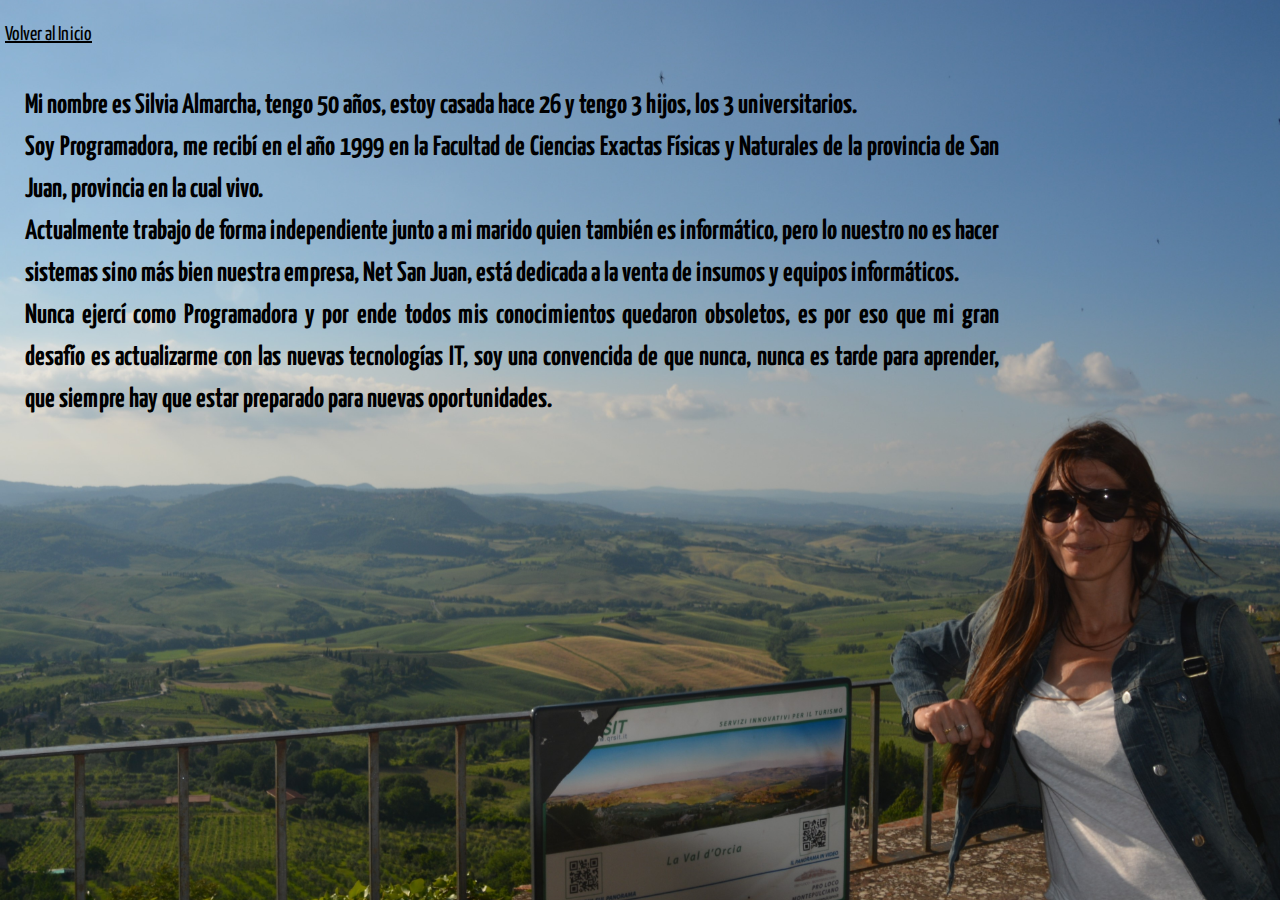
<file: biografia.html>
<!DOCTYPE html>
<html lang="en">
<head>
    <meta charset="UTF-8">
    <meta http-equiv="X-UA-Compatible" content="IE=edge">
    <meta name="viewport" content="width=device-width, initial-scale=1.0">
    <title>Biografia</title>
    <link rel="stylesheet" href="Styles/styles.css">
    <!--<link rel="icon" type="image/x-icon"  href="imagenes/favicon.ico">-->
    <link rel="shortcut icon" href="https://i.pinimg.com/736x/49/28/e0/4928e0f090b19bc3234e519adcb437e0.jpg" type="image/x-icon">
    <link href="https://fonts.googleapis.com/css2?family=Delicious+Handrawn&display=swap" rel="stylesheet">
    <link href="https://fonts.googleapis.com/css2?family=Yanone+Kaffeesatz:wght@300&display=swap" rel="stylesheet">
    
</head>
<body class="mi_biografia">
      <p class="volver"><a href="index.html" target="_blank">Volver al Inicio</a></p>
      <div class="container">
          <P class="parrafo">Mi nombre es Silvia Almarcha, tengo 50 años, estoy casada hace 26 y tengo 3 hijos, los 3 universitarios.<br>
            Soy Programadora, me recibí en el año 1999 en la Facultad de Ciencias Exactas Físicas y Naturales  de la provincia de San Juan, provincia en la cual vivo.<br>Actualmente trabajo de forma independiente junto a mi marido quien también es informático, pero lo nuestro no es hacer sistemas sino más bien nuestra empresa, Net San Juan, está dedicada a la venta de insumos y equipos informáticos.<br> 
            Nunca ejercí como Programadora y por ende todos mis conocimientos quedaron obsoletos, es por eso que mi gran desafío es actualizarme con las nuevas tecnologías IT, soy una convencida de que nunca, nunca es tarde para aprender, que siempre  hay que estar preparado para nuevas oportunidades.
            </P>
      </div>   
</body>
</html>
</file>
<file: Styles/styles.css>
*{
    margin: 0;
    padding: 0;
    box-sizing: border-box;
    
}
body{
    background-image:url(../imagenes/Fondo_Imagen2.jpg);
    background-repeat: no-repeat;
    background-color: #2729a8;
    background-size: cover;
    background-attachment: fixed;
    font-family: 'Yanone Kaffeesatz', sans-serif;
    
    
}

.mi_biografia{
    background-image: url(../imagenes/Foto_Bio.jpg);
    background-repeat: no-repeat;
    background-position: center;
    background-color: #cccccc;
    background-size: cover;
    background-attachment: fixed;
    font-family: 'Yanone Kaffeesatz', sans-serif;
}

header h1 .imagen1 {
    width: 350px;
}

header .imagen2 {
    width: 150px;
}

header {
    border: 2px solid rgba(0, 0, 0, 0.377);
    background-color: rgba(187, 187, 132, 0.384);
    display: flex;
    justify-content: space-evenly;
    align-items: center;
      
}

nav ul {
    list-style-type: none;
    display: flex;
    align-items: center;
          
}

nav ul li{
    margin: 10px;
    padding: 20px;    
      
}

nav ul li a{
    text-decoration: none;
    color: rgb(16, 43, 56);
    font-family: 'Delicious Handrawn', cursive;
    font-size: 35px;
    font-weight: bold; 
    
}

nav ul li :hover{
    border: 3px solid rgb(54, 53, 53);
    border-radius: 15px;
    padding: 10px;  
}

main{
    width: 98%;
    margin: 20px auto;
}

main .sinopsis {
    margin: 20px auto;
    border-radius: 10px;
    background-color: rgba(245, 245, 220, 0.507);
    display: flex;
    justify-content: space-between;
    align-items: center;
    padding: 30px;
}

main .sinopsis .imagen-sinopsis img{
    width: 350px;
}

main .texto{
    text-align: justify;
    font-size: 25px;
    line-height: 1.5;
    font-weight: bold;
    
}

main .texto h2{
   margin: 10px ;
   margin-left: 0px;
   font-size: 40px;
   font-weight: bold;
   
}

main .texto p{
    padding: 0px;
          
}

.titulo_personajes{
    margin: 20px auto;
    border-radius: 10px;
    background-color: rgba(245, 245, 220, 0.507);
    padding: 20px;
    font-size: 40px;
    text-align: center;
    font-weight: bold;
       
}
.cont_personajes {
    margin: 20px auto;
    border-radius: 10px;
    background-color: rgba(245, 245, 220, 0.507);
    padding: 20px;
    display: flex;
    flex-wrap: wrap;
    justify-content: center;
    align-items: center;
       
}


.grid-item {
    text-align: center;
    padding: 30px;
    border-radius: 10px;
    width: 200px;
    margin: 10px;
    border: 3px solid black;
    background-image:url(../imagenes/Fondo_Imagen2.jpg);
    font-size: 20px;
    color: white; 
}    

.grid-item img{
    width: 100%;
    border-radius: 50%;
}

.grid-item h3{
   padding-bottom: 10px;
   padding-top: 10px;
}

.ver-serie{
    margin: 20px auto;
    border-radius: 10px;
    background-color: rgba(245, 245, 220, 0.507);
    padding: 20px;
    font-size: 25px;
    font-weight: bold;
    display: flex;
    gap: 20px;
    justify-content: left;
    align-items: center;
}

.ver_serie_img img{
    width: 200px;
    border-radius: 15px;
}

.ver_serie_texto h2{
    font-size: 35px;
    padding-top: 20px;
    padding-bottom: 20px;
}
footer{
    border: 2px solid rgba(0, 0, 0, 0.377);
    background-color: rgba(245, 245, 220, 0.062);
    display: flex;
    justify-content: space-between; 
    align-items: center;
    padding: 10px;
    font-size: 18px;
    font-weight: bold;
}

footer div ul li{
    list-style-type: none;
    padding: 5px;
    margin: 10px 20px;
    display: flex;
    justify-content: space-evenly;
    align-items: center;
}

footer div ul li a{
    text-decoration: none;
    font-size: 18px;
    color: black;
}

footer div h3,p{
    padding: 5px;
    
}

footer div ul li i{
    font-size: 30px;
}

footer div span{
    font-size: 26px;
}

.container {
    float: left;
    width: 80%;
    padding: 20px;
    margin-top: 10px;
        
}

.parrafo{
    text-align: justify;
    font-size: 28px;
    font-weight: bold;
    line-height: 1.5;
       
}
.mi_biografia p a{
    font-size: 20px;
    color: black;
    
}
.volver{
    margin-top: 20px;
}
/*Media Query para celular*/

@media (max-width: 480px){
    header {
        flex-direction: column;
        justify-content: center;
        align-items: center;
    }
    
    
    nav ul {
        flex-direction: column;
        justify-content: center;
        align-items: center;     
    }

    nav ul li a{
        font-size: 25px;
        font-weight: bold;    
        
    }
    nav ul li{
        padding: 10px;
        margin: 5px; 
                
    }
    nav ul li :hover{
        border: 2px solid rgb(87, 86, 86);
        border-radius: 15px;  
    }

    main .sinopsis .imagen-sinopsis img{
        display: none;
        
    }
    main .sinopsis {
        margin: 20px auto;
        border-radius: 10px;
        background-image: url(../imagenes/Imagen_header_opaco.png);
        background-position: center;
        background-size: cover;
        background-repeat: no-repeat;
        padding: 30px;
        font-size: 25px;
    }

    .ver-serie{
        flex-direction: column;
        justify-content: center;
        align-items: center;
        text-align: center;
    }
    .ver_serie_texto p{
        text-align: justify;
        line-height: 1.5;
    }
    .mi_biografia{
        background-size: 100% 100%;
    }
    .container{
        width: auto;
        padding: 0px;
    }
    .mi_biografia div p{
        text-align: justify;
        font-size: 15px;                  
    }
    .mi_biografia p a{
        font-size: 12px;
        color: black;        
    }
}

/*Media Query para tablet*/

@media (max-width: 880px){
    header {
        flex-direction: column;
        justify-content: center;
        align-items: center;
    }
    
    
    nav ul {
        flex-direction: column;
        justify-content: center;
        align-items: center;     
    }

    nav ul li a{
        font-size: 25px;
        font-weight: bold;    
        
    }
    nav ul li{
        padding: 10px;
        margin: 5px; 
                
    }
    nav ul li :hover{
        border: 2px solid rgb(87, 86, 86);
        border-radius: 15px;  
    }

    main .sinopsis .imagen-sinopsis img{
        display: none;
        
    }
    main .sinopsis {
        margin: 20px auto;
        border-radius: 10px;
        background-image: url(../imagenes/Imagen_header_opaco.png);
        background-position: center;
        background-size: cover;
        background-repeat: no-repeat;
        padding: 30px;
        font-size: 25px;
    }

    .ver-serie{
        flex-direction: column;
        justify-content: center;
        align-items: center;
        text-align: center;
    }
    .ver_serie_texto p{
        text-align: justify;
        line-height: 1.5;
    }
    .mi_biografia{
        background-size: 100% 100%;
    }
    .container{
        width: auto;
        padding: 0px;
    }
    .mi_biografia div p{
        text-align: justify;
        font-size: 15px;                  
    }
    .mi_biografia p a{
        font-size: 12px;
        color: black;        
    }
}
</file>
